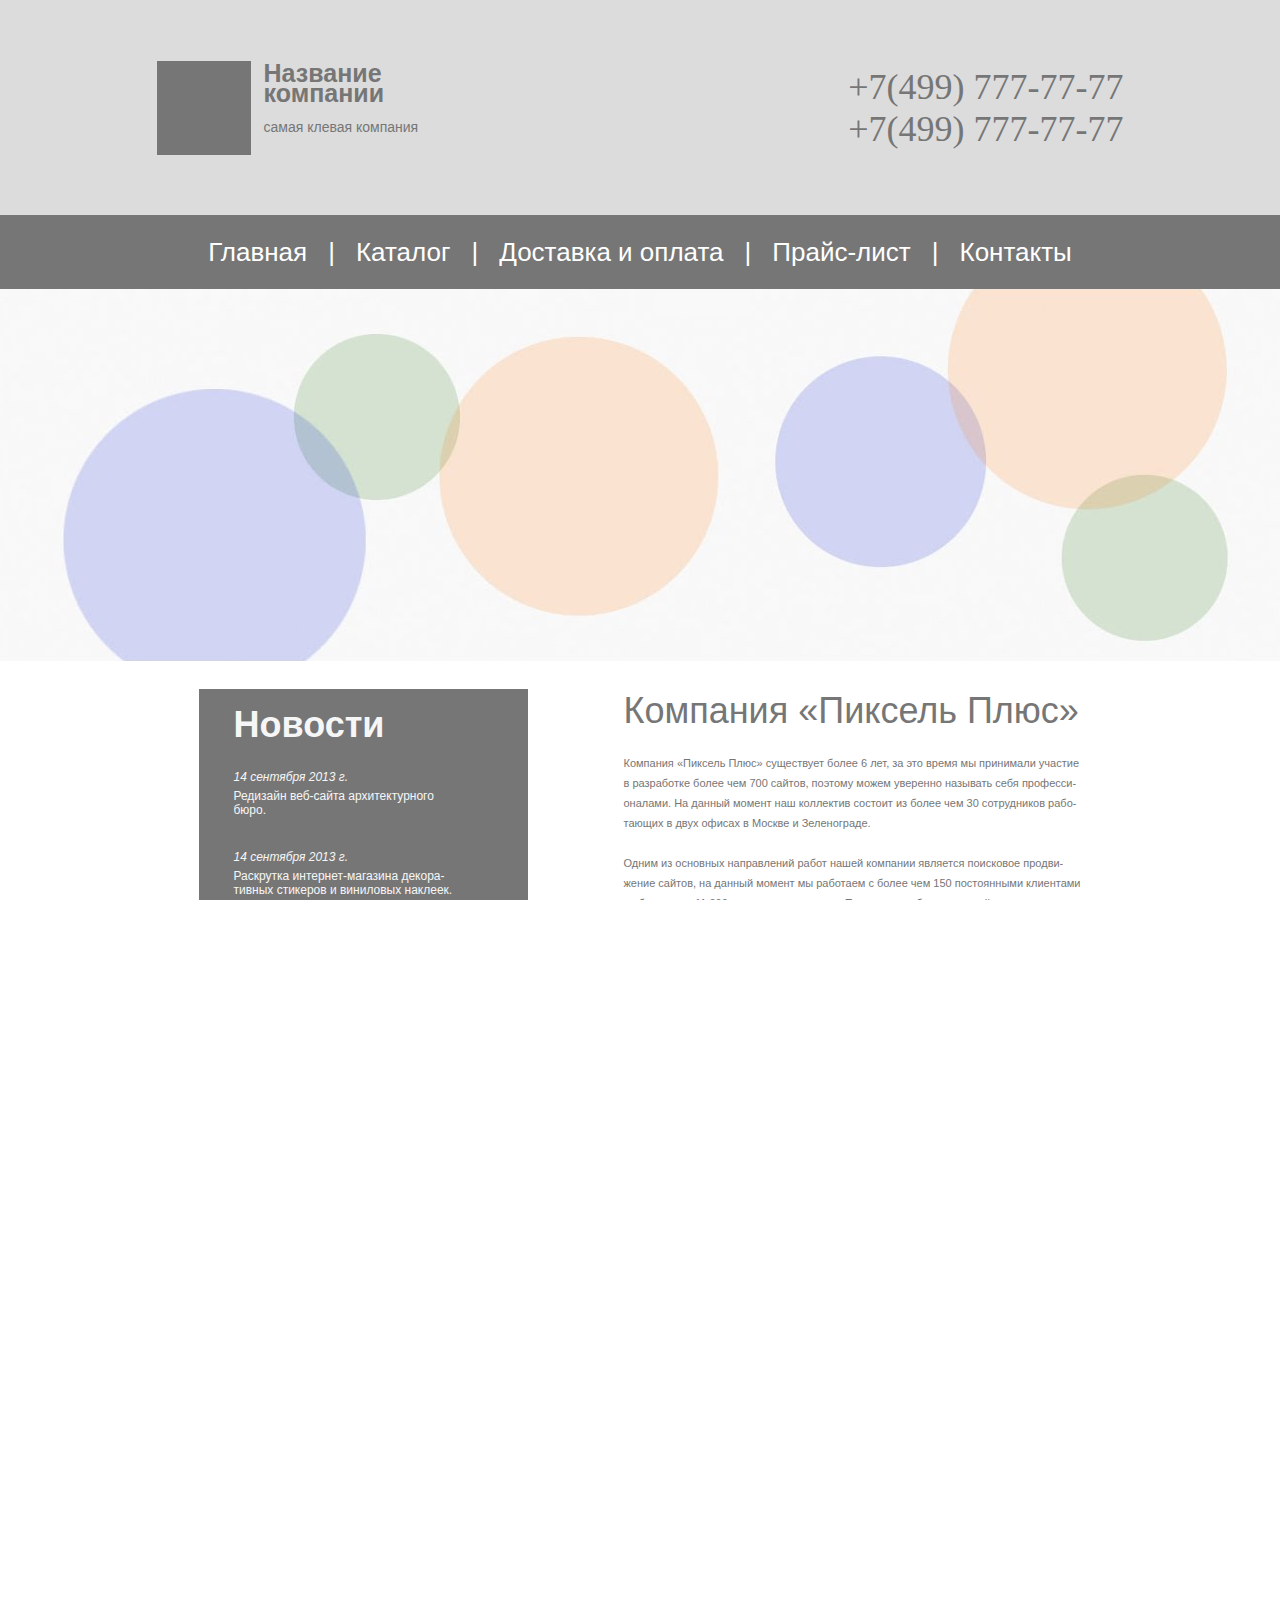
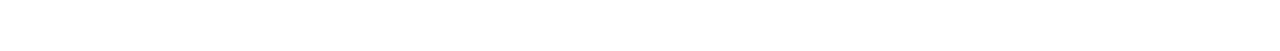
<file: index.html>
<!DOCTYPE html>
<html lang="en">
<head>
	<meta charset="UTF-8">
	<meta name="viewport" content="width=device-width, initial-scale=1.0">
	<title>Пиксель Плюс</title>
	<link href='http://fonts.googleapis.com/css?family=Open+Sans+Condensed:light&v1' rel='stylesheet' type='text/css'>
	<link rel="stylesheet" type="text/css" href="style.css">
</head>
<body>
	<div id="full_page_flex_container">

		<div id="header_flex_container">


			<div id="header_left_group">
				<div id="header_gray_box">
				</div>
				<div>
				<div id="Company_name"><p>Название</p><p>компании</p></div>
				<div id="the_coollest_company"> <p>самая клевая компания</p></div>
				</div>
			</div>

			<div id="telephone_numbers">
				+7(499) 777-77-77<br>
				+7(499) 777-77-77
			</div>

		</div>

		<div class="menu_text" id="menu_flex_container">
			
			<div class="menu_item">Главная
			</div> 
			| 
			<div class="menu_item">Каталог
			</div> 
			| 
			<div class="menu_item">Доставка и оплата 
			</div>
			| 
			<div class="menu_item">Прайс-лист
			</div> 
			| 
			<div class="menu_item">Контакты</div>
			
		</div>

		<div id="body_flex_container">
			<img src="images/шарики.png">

			<div id="text_under_baloons">
			
				<div id="text_under_baloons_News"><p id="NEWS">Новости<p><br>

				<p class="Kursiv">14 сентября 2013 г.</p>
				Редизайн веб-сайта архитектурного<br> бюро.<br><br><br>
				
				<p class="Kursiv">14 сентября 2013 г.</p>
				Раскрутка интернет-магазина декора-<br>
				тивных стикеров и виниловых наклеек.<br><br><br>

				<p class="Kursiv">14 сентября 2013 г.</p>
				SEO-продвижение сайта поставщика<br>
				дизель генераторов.<br><br><br>

				<p class="Kursiv">14 сентября 2013 г.</p>
				Поисковое продвижение веб-сайта<br>
				поставщика гидрооборудования.


				<p id="News_arch"><a href=#>Архив новостей</a></p>
				</div>

				<div id="text_under_baloons_Company">
				<p id="Pixel_plus_company">Компания «Пиксель Плюс»</p><br>

				<p>Компания «Пиксель Плюс» существует более 6 лет, за это время мы принимали участие</p>
				<p>в разработке более чем 700 сайтов, поэтому можем уверенно называть себя професси-</p>
				<p>оналами. На данный момент наш коллектив состоит из более чем 30 сотрудников рабо-</p>
				<p>тающих в двух офисах в Москве и Зеленограде.</p><br>

				<p>Одним из основных направлений работ нашей компании является поисковое продви-</p>
				<p>жение сайтов, на данный момент мы работаем с более чем 150 постоянными клиентами</p>
				<p>по более чем 11 000 поисковым запросам. При этом в работе основной акцент мы</p>
				<p>делаем на качестве работ, а так же применяем собственные уникальные разработки в</p>
				<p>области SEO продвижения. На данный момент отдел SEO состоит из 9 человек под</p>
				<p>руководством ведущего специалиста, преимущественно работающих в нашем москов-</p>
				<p>ском офисе.</p><br>

				<p>Наша компания является золотым сертифицированным партнером "1С-Битрикс" (сер-</p>
				<p>тификат № 33939 с 2007 по 2013),что еще раз подтверждает квалификацию наших</p>
				<p>сотрудников. В январе 2013 мы стали лидерами продаж продуктов "1С-Битрикс" и</p>
				<p>вошли в число лучших разработчиков сайтов России. Все специалисты занимающиеся</p>
				<p>изготовлением сайтов проходят обязательную сертификацию "1С-Битрикс" в течении </p>
				<p>первых 6 месяцев работы в компании,после чего продолжают непрерывно поддержи-</p>
				<p>вать и развивать свои профессиональные навыки.</p>

				</div>
			</div>
		</div>




		<div id="footer_flex_container">
				
			<div  class="my_text_footer" id="footer_flex_item_1" >
				<p>© 2012-2013 ЗАО «Компания»</p>
				<p>info@name.ru</p>
			</div>
			<div  class="my_text_footer" id="footer_flex_item_2" >
				<ul>
					<li><a href="https://www.mozilla.org/ru/">Главная</a></li><br>
					<li><a href="https://www.mozilla.org/ru/">Каталог</a></li><br>
					<li><a href="https://www.mozilla.org/ru/">Доставка и оплата</a></li><br>
					<li><a href="https://www.mozilla.org/ru/">Прайс-лист</a></li><br>
					<li><a href="https://www.mozilla.org/ru/">Контакты</a></li><br>
				</ul>
			</div>
				<div  class="my_text_footer" id="footer_flex_item_3" >
					<img id="footer_png" src="images/footer_logo_png.png">				
					<p><a href="#">Разработка сайта</a>-<br>
					компания «Пиксель Плюс»</p>
				</div>
		</div>
			
	</div>	
</body>
</html>
</file>
<file: style.css>
*{
margin: 0;
padding: 0; 
}

html,body{
    height:100%;
    width:100%;
		overflow-y: auto;
		overflow-x: hidden;
    } 
a{
	color: white;
}
li{
	list-style-type: none
}

p{
  margin-top: 5px ;
  margin-bottom: 5px ;
}

	.my_text{
	color: white;
	font-size: 14px;
	list-style-type: none;
	margin-top: 20px;
	}


	#full_page_flex_container
	{
		display: flex;
		flex-direction: column;
		align-items: center;
		min-height: 100%;

		//overflow: hidden;
		//overflow-x: auto;
		
		

	}

		#header_flex_container{

		display: flex;
		gap: 430px;
		justify-content: center;
		align-items: center;
		height: 215px;
		//width: 1306px;
		width: 100%;
		background-color: #DCDCDC;
		}

			#header_gray_box{
				background-color: #767676;
				height: 94px;
				width:  94px;
				margin-right: 13px ;

			}



			#header_left_group{
				display: flex;
				align-items: top;
				//line-height: 25px;

			}

				#Company_name{

				font-family: Arial;
				color: #767676;
				font-size: 25px;
				font-weight: bold;
				line-height: 15px;
				

				}

				#the_coollest_company{
				font-family: Arial;
				color: #767676;
				font-size: 14px;
				margin-top: 18px;
				}

			#telephone_numbers{
			font-family: Open Sans Condensed Light;
			color: #767676;
			font-size: 36px;
			}


		#menu_flex_container{
			background-color:#767676 ;
			height: 74px;
			//width: 1306px;
			width: 100%;
			display: flex;
			justify-content: center;
			align-items: center;
		}

			.menu_text{
			font-family: Arial;
			color: white;
			font-size: 26px;
			
			}
			.menu_item{
				margin:21px;
			}
			.menu_item:hover{
			text-decoration:underline;
			cursor: pointer;
			}

		#body_flex_container{
			flex: 1 1 auto;
			//flex-grow: 1;
		  display: flex;
			flex-direction: column;
			justify-content: start;


		}

			#text_under_baloons{
				display: flex;
				justify-content: center;
			}
				#text_under_baloons_News{

				margin-right:95px;
				margin-top:28px;
				padding-left:34px;
				padding-top:10px;
				//width:327px;
				//height:524px;
				width:295px;
				height:515px;
				background-color: #767676;
				color: #f6f6f6;
				font-size:12px;
				font-family: Arial;
				}
					#NEWS{
						font-size:36px;
						font-weight: bold;
					}
					.Kursiv{
						font-style: italic;
					}
					#News_arch{
						text-align: right;
						margin-right: 50px;
						margin-top: 40px;
					}	


				#text_under_baloons_Company{
				margin-top:37px;
				color:#767676;
				font-size:11px;
				font-family: Arial;
				line-height: 15px;
				}
					#Pixel_plus_company{
						font-size:36px;
						margin-bottom: 18px;

					}
				

		#footer_flex_container{
		gap: 205px;
		font-family: Arial;
		font-size:41px;
		color: #f6f6f6;
		margin-top:180px;
		padding-top: 50px;
		background-color: #767676;
		display: flex;
		width: 100%;
		height: 207px;
		justify-content: center;
		align-items: start;
		}


		.my_text_footer{

			color: white;
			font-size: 12px;
			line-height: 17px;
			

		}
		

			#footer_flex_item_3{
				
				display: flex;
				align-items: center;

				
			}
				#footer_png{
					widht: 44px;
					height: 50px;
								}
</file>
